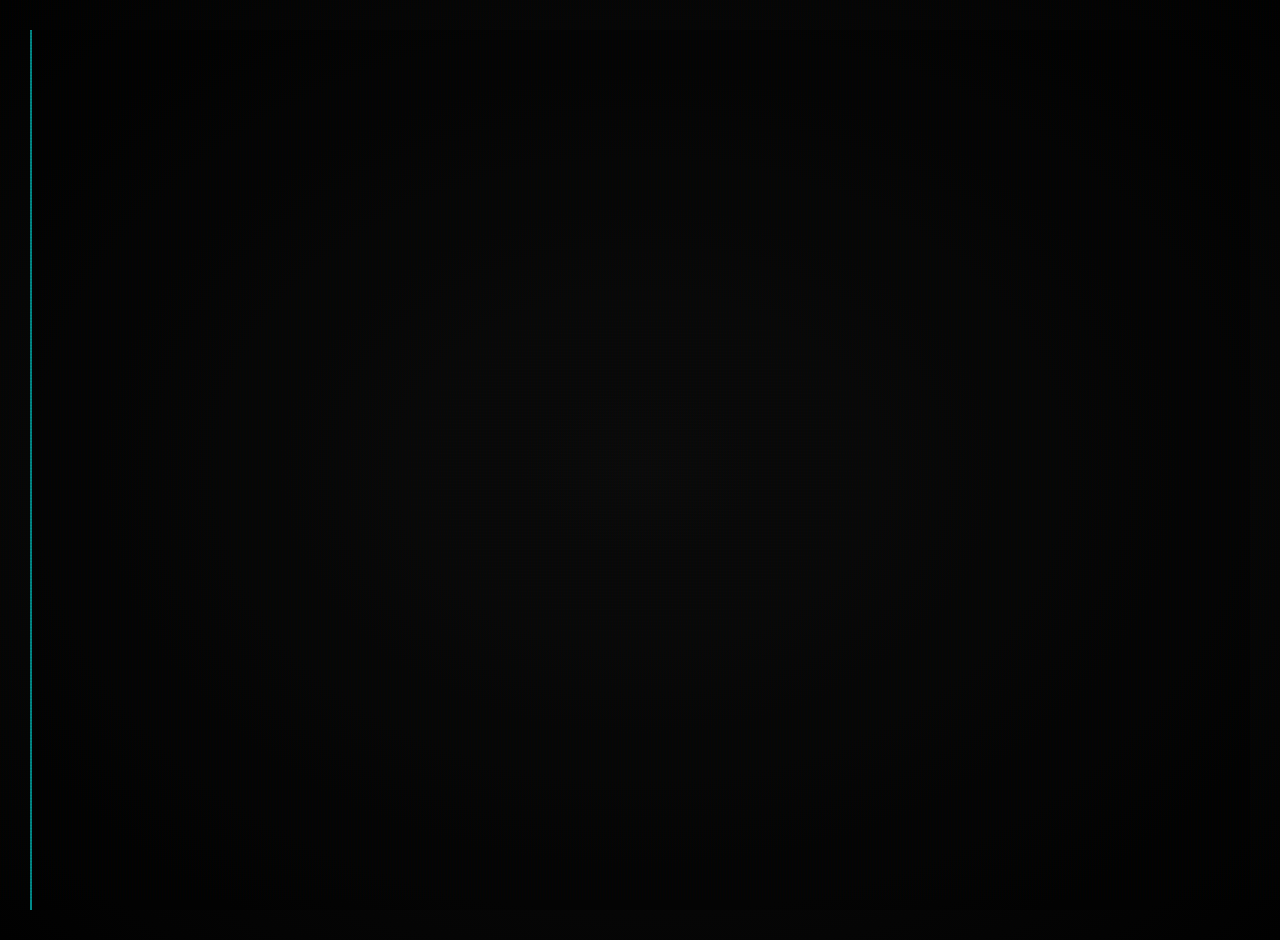
<file: bob_av_tools/index.html>
<!DOCTYPE html>
<html lang="de">

<head>
    <meta charset="UTF-8">
    <meta name="viewport" content="width=device-width, initial-scale=1.0">
    <title>BOB NEXUS | INTERACTIVE TERMINAL</title>
    <!-- Using local libraries for offline high-fidelity rendering -->
    <script src="vendor/marked.min.js"></script>
    <style>
        /* MASTERMIND NEXUS THEME: INTERACTIVE VERSION */
        :root {
            --cyan-accent: #008b8b;
            --cyan-glow: rgba(0, 139, 139, 0.4);
            --bg-dark: #0a0a0a;
            --text-gray: #dcdcdc;
            --text-dim: #bbb;
        }

        body {
            background-color: var(--bg-dark);
            color: var(--text-gray);
            font-family: 'Courier New', Courier, monospace;
            margin: 0;
            padding: 0;
            line-height: 1.4;
            background-image: radial-gradient(rgba(18, 18, 18, 0.75), rgba(0, 0, 0, 0.9));
            user-select: text;
            /* Enable text selection */
        }

        /* SCANLINES EFFECT (Fixed position so it stays while scrolling) */
        body::before {
            content: " ";
            display: block;
            position: fixed;
            top: 0;
            left: 0;
            bottom: 0;
            right: 0;
            background: linear-gradient(rgba(18, 16, 16, 0) 50%, rgba(0, 0, 0, 0.1) 50%),
                linear-gradient(90deg, rgba(255, 0, 0, 0.03), rgba(0, 255, 0, 0.01), rgba(0, 0, 255, 0.03));
            z-index: 9999;
            background-size: 100% 3px, 3px 100%;
            pointer-events: none;
        }

        #root-container {
            display: flex;
            flex-direction: column;
            min-height: 100vh;
            width: 100vw;
            box-sizing: border-box;
            padding: 30px;
        }

        #content-area {
            flex: 1;
            font-size: 1.1rem;
            color: var(--text-dim);
            padding: 20px;
            background: rgba(0, 0, 0, 0.3);
            border-left: 2px solid var(--cyan-accent);
            min-height: calc(100vh - 60px);
        }

        /* CUSTOM SCROLLBAR FOR HACKER LOOK */
        ::-webkit-scrollbar {
            width: 8px;
        }

        ::-webkit-scrollbar-track {
            background: #050505;
        }

        ::-webkit-scrollbar-thumb {
            background: #222;
            border-radius: 4px;
        }

        ::-webkit-scrollbar-thumb:hover {
            background: var(--cyan-accent);
        }

        /* MARKDOWN STYLING */
        #content-area h1,
        #content-area h2,
        #content-area h3 {
            color: var(--cyan-accent);
            text-transform: uppercase;
            letter-spacing: 2px;
            margin-top: 1.5rem;
            margin-bottom: 1rem;
            text-shadow: 0 0 5px var(--cyan-accent);
        }

        #content-area p {
            margin-bottom: 1.2rem;
        }

        #content-area ul,
        #content-area ol {
            margin: 1.2rem 0;
            padding-left: 2rem;
        }

        #content-area li {
            margin-bottom: 0.6rem;
        }

        #content-area blockquote {
            border-left: 4px solid #444;
            margin: 1.5rem 0;
            padding: 10px 20px;
            color: #888;
            font-style: italic;
            background: rgba(255, 255, 255, 0.02);
        }

        #content-area code {
            background: #1a1a1a;
            color: #ff8c00;
            padding: 2px 6px;
            font-size: 1rem;
            border-radius: 3px;
        }

        #content-area table {
            width: 100%;
            border-collapse: collapse;
            margin: 1.5rem 0;
            background: rgba(255, 255, 255, 0.01);
        }

        #content-area th {
            border-bottom: 2px solid var(--cyan-accent);
            color: var(--cyan-accent);
            text-align: left;
            padding: 12px;
        }

        #content-area td {
            border-bottom: 1px solid #222;
            padding: 10px;
        }

        /* CURSOR */
        .cursor {
            display: inline-block;
            width: 10px;
            height: 1.2rem;
            background-color: var(--cyan-accent);
            margin-left: 8px;
            vertical-align: middle;
            animation: blinker 0.8s step-end infinite;
        }

        @keyframes blinker {
            50% {
                opacity: 0;
            }
        }
    </style>
</head>

<body>
    <div id="root-container">
        <div id="content-area">
            <!-- Content will be injected here via ROS -->
        </div>
    </div>

    <script>
        const contentArea = document.getElementById('content-area');
        let autoScroll = true;

        // Detect manual scroll to disable autoscroll temporarily if needed
        window.addEventListener('scroll', () => {
            const atBottom = window.innerHeight + window.scrollY >= document.body.offsetHeight - 50;
            autoScroll = atBottom;
        });

        window.updateContent = (newContent) => {
            try {
                if (window.marked) {
                    contentArea.innerHTML = marked.parse(newContent) + '<span class="cursor"></span>';

                    if (autoScroll) {
                        window.scrollTo({ top: document.body.scrollHeight, behavior: 'instant' });
                    }
                }
            } catch (e) {
                console.error("Render Error:", e);
            }
        };
    </script>
</body>

</html>
</file>
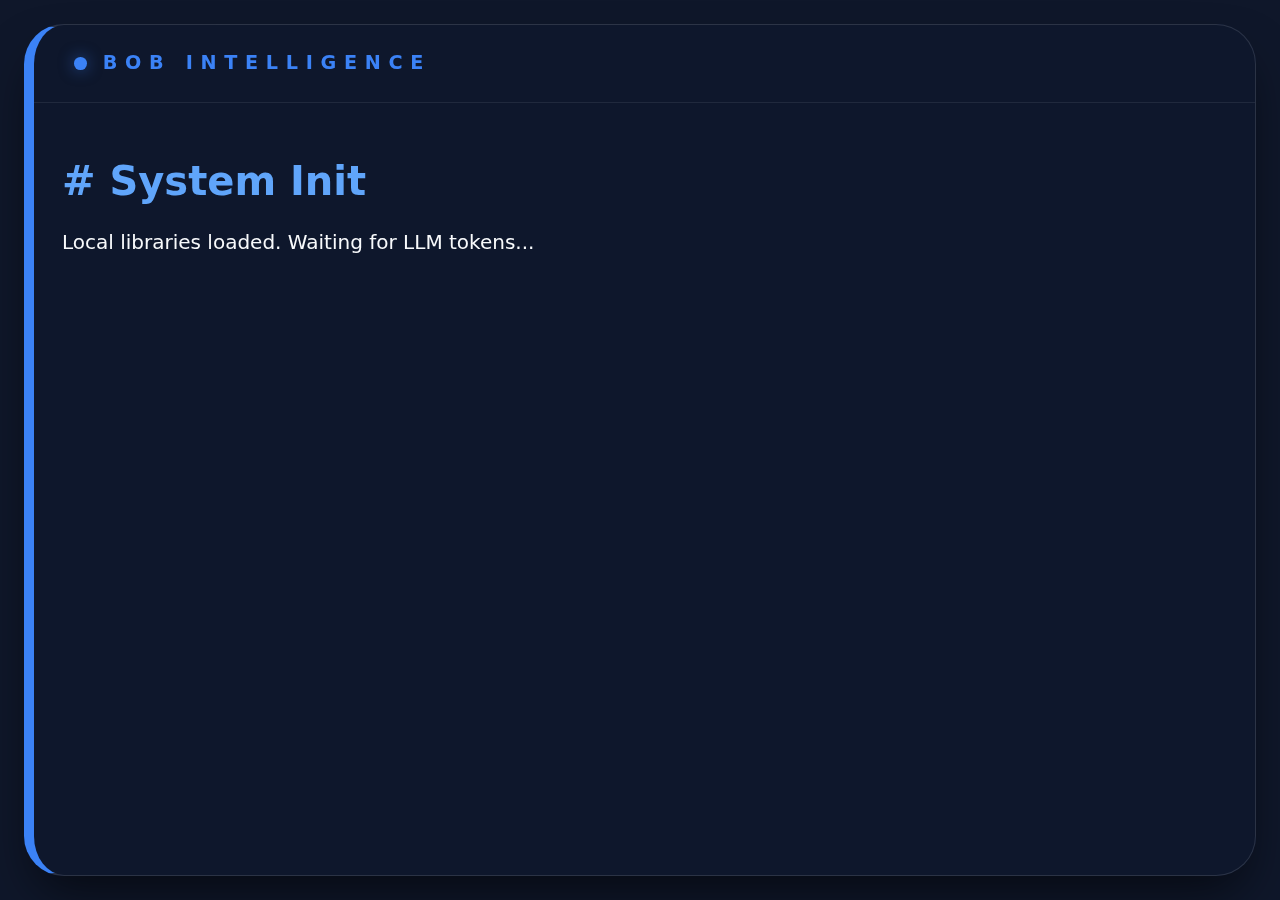
<file: bob_av_tools/overlay.html>
<!DOCTYPE html>
<html lang="en">

<head>
  <meta charset="UTF-8">
  <meta name="viewport" content="width=device-width, initial-scale=1.0">
  <title>Bob Overlay Premium (Local)</title>
  <!-- Using local libraries to ensure offline reliability and table support -->
  <script src="vendor/tailwind.js"></script>
  <script src="vendor/markdown-it.min.js"></script>
  <style>
    :root {
      --accent: #3b82f6;
      --accent-glow: rgba(59, 130, 246, 0.5);
      --glass-bg: rgba(15, 23, 42, 0.85);
      --glass-border: rgba(255, 255, 255, 0.12);
    }

    body {
      background: #0f172a;
      margin: 0;
      padding: 0;
      overflow: hidden;
      font-family: 'Inter', system-ui, -apple-system, sans-serif;
      color: #f8fafc;
    }

    #root-container {
      display: flex;
      flex-direction: column;
      height: 100vh;
      width: 100vw;
      padding: 1.5rem;
      /* Reduced from 2.5rem */
      box-sizing: border-box;
    }

    .glass-panel {
      position: relative;
      flex: 1;
      display: flex;
      flex-direction: column;
      background: var(--glass-bg);
      backdrop-filter: blur(24px) saturate(180%);
      -webkit-backdrop-filter: blur(24px) saturate(180%);
      border: 1px solid var(--glass-border);
      border-radius: 2.5rem;
      box-shadow: 0 25px 50px -12px rgba(0, 0, 0, 0.6);
      overflow: hidden;
      border-left: 10px solid var(--accent);
    }

    header {
      padding: 1.5rem 2.5rem;
      border-bottom: 1px solid rgba(255, 255, 255, 0.08);
      display: flex;
      align-items: center;
      gap: 1rem;
    }

    .status-dot {
      width: 0.8rem;
      height: 0.8rem;
      background: var(--accent);
      border-radius: 50%;
      box-shadow: 0 0 15px var(--accent-glow);
      animation: pulse 2s infinite;
    }

    @keyframes pulse {
      0% {
        transform: scale(0.9);
        opacity: 0.7;
      }

      50% {
        transform: scale(1.1);
        opacity: 1;
      }

      100% {
        transform: scale(0.9);
        opacity: 0.7;
      }
    }

    .brand-title {
      font-size: 1.2rem;
      font-weight: 900;
      text-transform: uppercase;
      letter-spacing: 0.4em;
      color: var(--accent);
    }

    #content-area {
      flex: 1;
      padding: 1.5rem 1.75rem;
      /* Reduced from 2rem 2.5rem */
      overflow-y: auto;
      scrollbar-width: none;
    }

    #content-area::-webkit-scrollbar {
      display: none;
    }

    /* Premium Markdown Support (Full Library) */
    .md-render {
      font-size: 1.25rem;
      /* Reduced from 1.5rem for better density */
      line-height: 1.5;
    }

    .md-render h1 {
      font-size: 2.5rem;
      font-weight: 900;
      margin: 1.5rem 0 1rem;
      color: #60a5fa;
    }

    .md-render h2 {
      font-size: 1.8rem;
      font-weight: 800;
      margin: 1.2rem 0 0.8rem;
      color: #93c5fd;
    }

    .md-render p {
      margin-bottom: 1.25rem;
    }

    .md-render strong {
      color: #fdfdfd;
      font-weight: 800;
    }

    .md-render hr {
      border: 0;
      height: 2px;
      background: linear-gradient(90deg, var(--accent), transparent);
      margin: 2rem 0;
      opacity: 0.3;
    }

    .md-render code {
      background: rgba(0, 0, 0, 0.4);
      padding: 0.2em 0.4em;
      border-radius: 0.4rem;
      font-family: monospace;
    }

    /* Table Styling - Premium Glass Look */
    .md-render table {
      width: 100%;
      border-collapse: separate;
      border-spacing: 0;
      margin: 1.5rem 0;
      border-radius: 1rem;
      overflow: hidden;
      border: 1px solid rgba(255, 255, 255, 0.05);
    }

    .md-render th {
      background: rgba(255, 255, 255, 0.05);
      text-align: left;
      padding: 1rem;
      font-weight: 800;
      color: var(--accent);
      border-bottom: 1px solid rgba(255, 255, 255, 0.1);
    }

    .md-render td {
      padding: 1rem;
      border-bottom: 1px solid rgba(255, 255, 255, 0.05);
      background: rgba(0, 0, 0, 0.1);
    }

    .md-render tr:last-child td {
      border-bottom: none;
    }

    .line-entry {
      animation: slideIn 0.3s ease-out forwards;
    }

    @keyframes slideIn {
      from {
        opacity: 0;
        transform: translateY(5px);
      }

      to {
        opacity: 1;
        transform: translateY(0);
      }
    }
  </style>
</head>

<body>
  <div id="root-container">
    <div class="glass-panel">
      <header>
        <div class="status-dot"></div>
        <div class="brand-title">Bob Intelligence</div>
      </header>
      <div id="content-area" class="md-render">
        <div class="line-entry">
          <h1># System Init</h1>
          <p>Local libraries loaded. Waiting for LLM tokens...</p>
        </div>
      </div>
    </div>
  </div>

  <script>
    const contentArea = document.getElementById('content-area');
    let md;

    // Initialize Markdown-it with full features
    if (window.markdownit) {
      md = window.markdownit({
        html: true,
        linkify: true,
        breaks: false, // Turned off breaks:true as it can break table parsing
        typographer: true
      });
      console.log("Bob Overlay: Local markdown-it initialized.");
    } else {
      console.warn("Bob Overlay: Local library fail! Using basic fallback.");
      md = { render: (text) => text.replace(/\*\*(.*?)\*\*/g, '<strong>$1</strong>') };
    }

    window.updateContent = (newContent) => {
      // Ensure tables start on a new line and have proper spacing
      let sanitized = newContent.replace(/([^\n])\n\|/g, '$1\n\n|');
      // Force HR onto new line
      sanitized = sanitized.replace(/([^\n])\-\-\-([^\n])/g, '$1\n\n---\n\n$2');

      try {
        contentArea.innerHTML = md.render(sanitized);
        // Smooth scroll to bottom
        contentArea.scrollTo({ top: contentArea.scrollHeight, behavior: 'instant' });
      } catch (e) {
        console.error("Render Error:", e);
      }
    };
  </script>
</body>

</html>
</file>
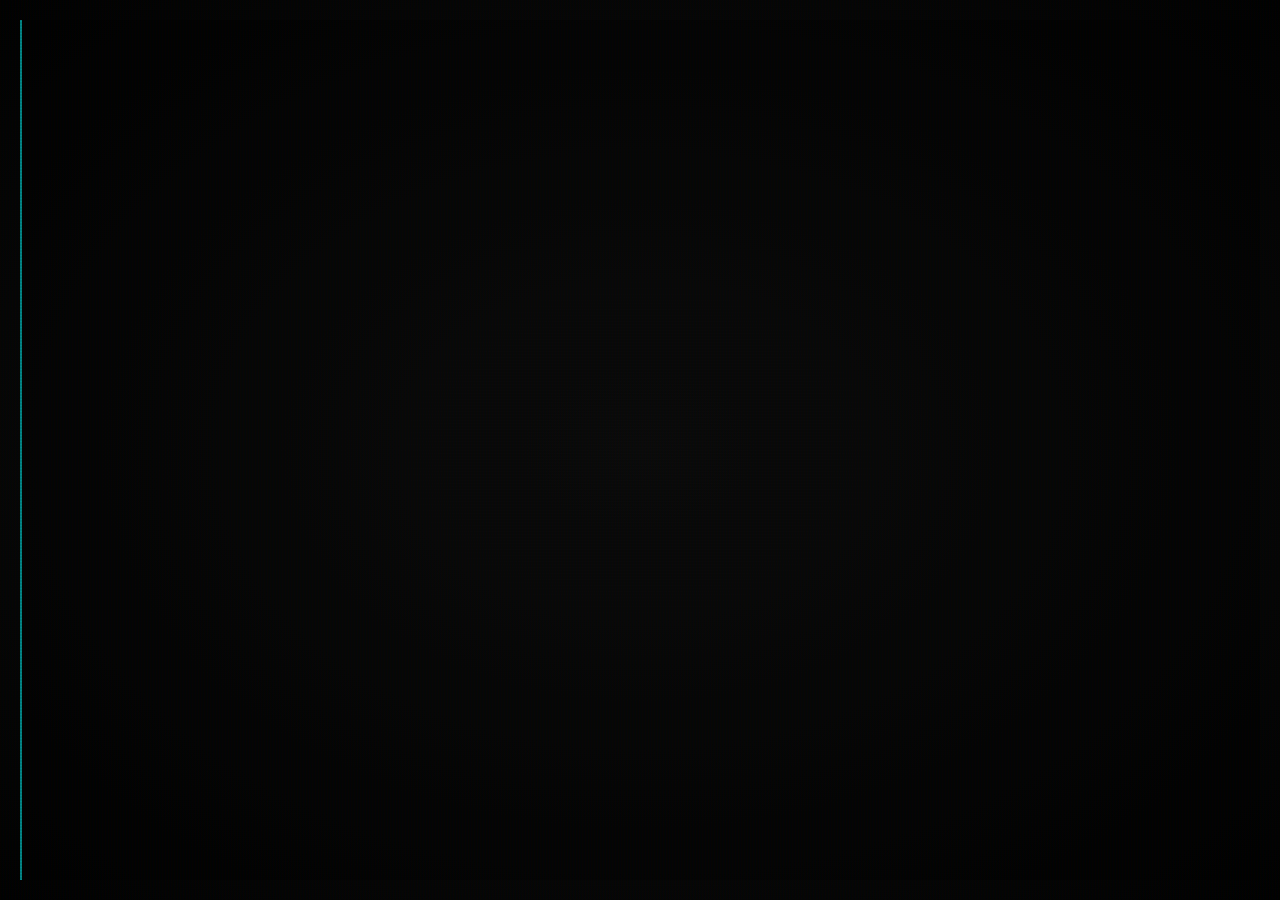
<file: bob_av_tools/webvideo.html>
<!DOCTYPE html>
<html lang="de">

<head>
  <meta charset="UTF-8">
  <meta name="viewport" content="width=device-width, initial-scale=1.0">
  <title>BOB NEXUS | OVERLAY</title>
  <!-- Using local libraries for offline high-fidelity rendering -->
  <script src="vendor/marked.min.js"></script>
  <style>
    /* MASTERMIND NEXUS THEME: UNDERGROUND / HACKER SZENE */
    :root {
      --accent-color: #008b8b;
      --accent-glow: rgba(0, 139, 139, 0.4);
      --bg-dark: #0a0a0a;
      --text-gray: #dcdcdc;
      --text-dim: #bbb;

      /* Layout Customization */
      --root-padding: 20px;
      --content-padding: 20px;
      --content-bg: rgba(0, 0, 0, 0.3);
      --content-border-left: 2px solid var(--accent-color);
      --line-height: 1.4;
    }

    body {
      background-color: var(--bg-dark);
      color: var(--text-gray);
      font-family: 'Courier New', Courier, monospace;
      margin: 0;
      padding: 0;
      overflow: hidden;
      line-height: 1.4;
      background-image: radial-gradient(rgba(18, 18, 18, 0.75), rgba(0, 0, 0, 0.9));
    }

    /* SCANLINES EFFECT */
    body::before {
      content: " ";
      display: block;
      position: fixed;
      top: 0;
      left: 0;
      bottom: 0;
      right: 0;
      background: linear-gradient(rgba(18, 16, 16, 0) 50%, rgba(0, 0, 0, 0.1) 50%),
        linear-gradient(90deg, rgba(255, 0, 0, 0.03), rgba(0, 255, 0, 0.01), rgba(0, 0, 255, 0.03));
      z-index: 9999;
      background-size: 100% 3px, 3px 100%;
      pointer-events: none;
    }

    #root-container {
      display: flex;
      flex-direction: column;
      height: 100vh;
      width: 100vw;
      box-sizing: border-box;
      padding: var(--root-padding);
    }

    /* ONLY THE CONTENT AREA STYLE */
    #content-area {
      flex: 1;
      font-size: 1.3rem;
      /* Larger for video visibility */
      color: var(--text-dim);
      padding: var(--content-padding);
      overflow-y: auto;
      scrollbar-width: none;
      background: var(--content-bg);
      border-left: var(--content-border-left);
      line-height: var(--line-height);
    }

    #content-area::-webkit-scrollbar {
      display: none;
    }

    /* MARKDOWN STYLING - PORTED FROM SCREENSHOT */
    #content-area h1,
    #content-area h2,
    #content-area h3 {
      color: var(--accent-color);
      text-transform: uppercase;
      letter-spacing: 2px;
      margin-top: 1.5rem;
      margin-bottom: 1rem;
      text-shadow: 0 0 5px var(--accent-color);
    }

    #content-area h1 {
      font-size: 1.6rem;
      font-weight: 900;
    }

    #content-area h2 {
      font-size: 1.4rem;
      font-weight: 800;
    }

    #content-area p:last-child {
      margin-bottom: 0;
    }

    #content-area ul,
    #content-area ol {
      margin: 1.2rem 0;
      padding-left: 2rem;
    }

    #content-area li {
      margin-bottom: 0.6rem;
    }

    #content-area blockquote {
      border-left: 4px solid #444;
      margin: 1.5rem 0;
      padding: 10px 20px;
      color: #888;
      font-style: italic;
      background: rgba(255, 255, 255, 0.02);
    }

    #content-area code {
      background: #1a1a1a;
      color: #ff8c00;
      padding: 2px 6px;
      font-size: 1.1rem;
      border-radius: 3px;
    }

    #content-area table {
      width: 100%;
      border-collapse: collapse;
      margin: 1.5rem 0;
      background: rgba(255, 255, 255, 0.01);
    }

    #content-area th {
      border-bottom: 2px solid var(--accent-color);
      color: var(--accent-color);
      text-align: left;
      padding: 12px;
      font-weight: 900;
    }

    #content-area td {
      border-bottom: 1px solid #222;
      padding: 10px;
    }

    /* CURSOR */
    .cursor {
      display: inline-block;
      width: 12px;
      height: 1.4rem;
      background-color: var(--accent-color);
      margin-left: 8px;
      vertical-align: middle;
      animation: blinker 0.8s step-end infinite;
    }

    @keyframes blinker {
      50% {
        opacity: 0;
      }
    }
  </style>
</head>

<body>
  <div id="root-container">
    <!-- Concentrating on the Mastermind Chronicles view -->
    <div id="content-area">
      <!-- Content will be injected here via ROS -->
    </div>
  </div>

  <script>
    const contentArea = document.getElementById('content-area');

    window.updateContent = (newContent) => {
      try {
        if (window.marked) {
          // Passive feel: no cursor in video overlay unless manually styled
          contentArea.innerHTML = marked.parse(newContent);
          // Instant scroll for reactive feel
          contentArea.scrollTo({ top: contentArea.scrollHeight, behavior: 'instant' });
        }
      } catch (e) {
        console.error("Render Error:", e);
      }
    };
  </script>
</body>

</html>
</file>
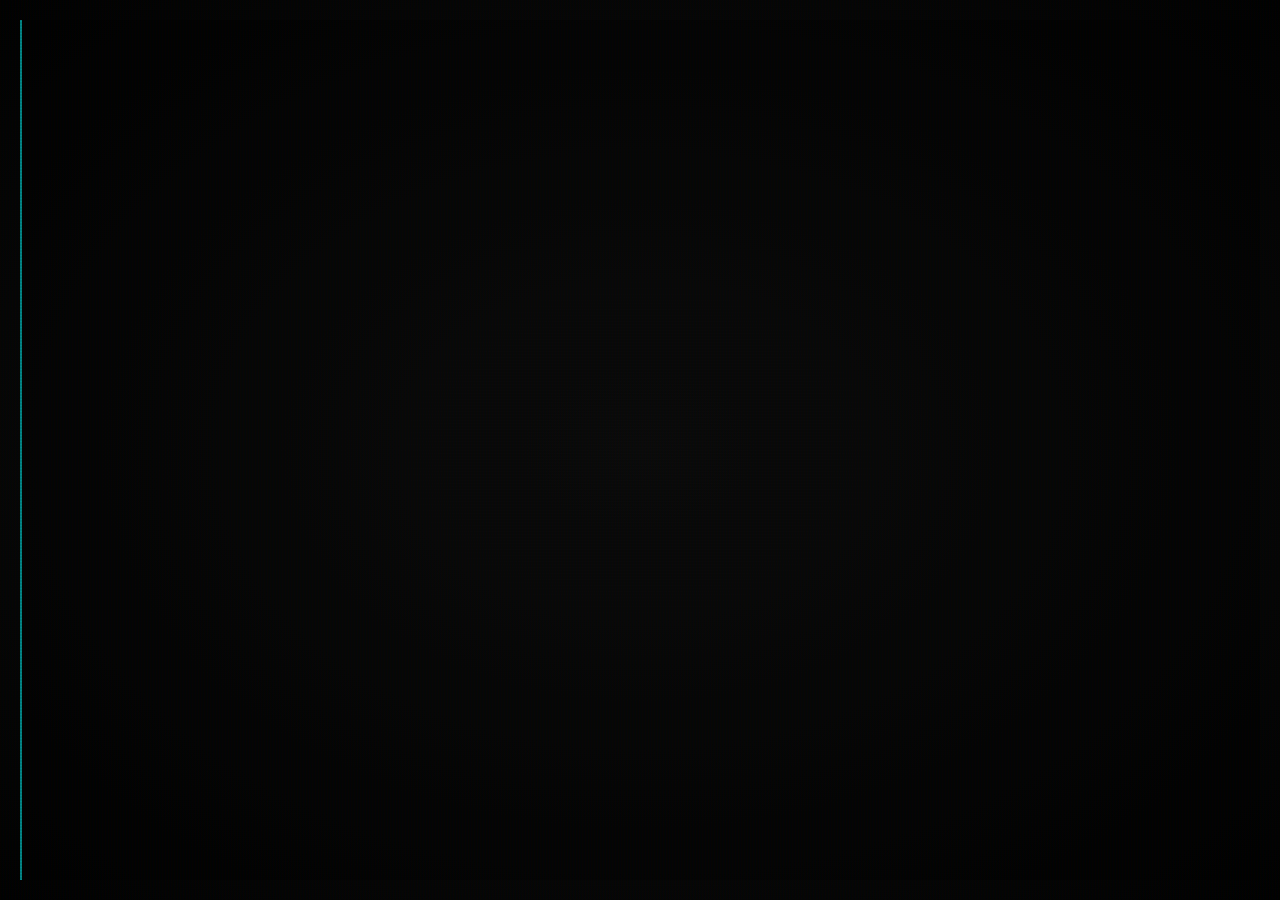
<file: bob_av_tools/webview.html>
<!DOCTYPE html>
<html lang="de">

<head>
    <meta charset="UTF-8">
    <meta name="viewport" content="width=device-width, initial-scale=1.0">
    <title>BOB NEXUS | INTERACTIVE TERMINAL</title>
    <!-- Using local libraries for offline high-fidelity rendering -->
    <script src="vendor/marked.min.js"></script>
    <link rel="stylesheet" href="vendor/atom-one-dark.min.css">
    <script src="vendor/highlight.min.js"></script>
    <style>
        /* MASTERMIND NEXUS THEME: INTERACTIVE BLOCK-BASED VERSION */
        :root {
            --accent-color: #008b8b;
            --accent-glow: rgba(0, 139, 139, 0.4);
            --bg-dark: #0a0a0a;
            --text-gray: #dcdcdc;
            --text-dim: #bbb;

            /* Layout Customization */
            --root-padding: 20px;
            --content-padding: 20px;
            --content-bg: rgba(0, 0, 0, 0.3);
            --content-border-left: 2px solid var(--accent-color);
            --chat-bg: rgba(10, 10, 10, 0.8);
            --chat-border: 1px solid #222;
            --line-height: 1.4;
            --cursor-display: inline-block;
        }

        body {
            background-color: var(--bg-dark);
            color: var(--text-gray);
            font-family: 'Courier New', Courier, monospace;
            margin: 0;
            padding: 0;
            line-height: 1.4;
            background-image: radial-gradient(rgba(18, 18, 18, 0.75), rgba(0, 0, 0, 0.9));
            user-select: text;
            overflow-x: hidden;
        }

        /* SCANLINES EFFECT */
        body::before {
            content: " ";
            display: block;
            position: fixed;
            top: 0;
            left: 0;
            bottom: 0;
            right: 0;
            background: linear-gradient(rgba(18, 16, 16, 0) 50%, rgba(0, 0, 0, 0.1) 50%),
                linear-gradient(90deg, rgba(255, 0, 0, 0.03), rgba(0, 255, 0, 0.01), rgba(0, 0, 255, 0.03));
            z-index: 9999;
            background-size: 100% 3px, 3px 100%;
            pointer-events: none;
        }

        #root-container {
            display: flex;
            flex-direction: column;
            height: 100vh;
            width: 100vw;
            box-sizing: border-box;
            padding: var(--root-padding);
        }

        /* TERMINAL CONTENT AREA */
        #content-area {
            flex: 1;
            font-size: 1.1rem;
            color: var(--text-dim);
            padding: var(--content-padding);
            background: var(--content-bg);
            border-left: var(--content-border-left);
            line-height: var(--line-height);
            overflow-y: auto;
            scrollbar-width: thin;
            scrollbar-color: #222 transparent;
        }

        /* CUSTOM SCROLLBAR */
        ::-webkit-scrollbar {
            width: 6px;
        }

        ::-webkit-scrollbar-track {
            background: transparent;
        }

        ::-webkit-scrollbar-thumb {
            background: #222;
            border-radius: 3px;
        }

        ::-webkit-scrollbar-thumb:hover {
            background: var(--accent-color);
        }

        /* CHAT INPUT AREA */
        #chat-container {
            display: none;
            margin-top: 15px;
            padding: 10px;
            background: var(--chat-bg);
            border: var(--chat-border);
            border-left: 2px solid var(--accent-color);
            box-shadow: 0 0 20px rgba(0, 0, 0, 0.5);
            align-items: flex-end;
            gap: 10px;
        }

        #chat-input {
            flex: 1;
            background: transparent;
            border: none;
            color: var(--accent-color);
            font-family: inherit;
            font-size: 1rem;
            resize: none;
            padding: 10px;
            outline: none;
            max-height: 150px;
            overflow-y: auto;
        }

        #chat-input::placeholder {
            color: #333;
            text-transform: uppercase;
            letter-spacing: 2px;
        }

        #send-btn {
            background: transparent;
            border: 1px solid #333;
            color: var(--accent-color);
            cursor: pointer;
            padding: 8px 15px;
            font-family: inherit;
            font-size: 0.8rem;
            text-transform: uppercase;
            letter-spacing: 2px;
            transition: all 0.2s;
            display: flex;
            align-items: center;
            gap: 5px;
        }

        #send-btn:hover {
            border-color: var(--accent-color);
            background: rgba(0, 139, 139, 0.1);
            box-shadow: 0 0 10px var(--accent-glow);
        }

        #send-btn svg {
            width: 14px;
            height: 14px;
            fill: currentColor;
        }

        /* UPLINK ECHO STYLE */
        .uplink-echo {
            margin: 1.5rem 0;
            padding: 12px 20px;
            background: rgba(0, 139, 139, 0.05);
            border: 1px solid rgba(0, 139, 139, 0.2);
            border-left: 4px solid var(--accent-color);
            color: var(--accent-color);
            font-size: 0.95rem;
            position: relative;
        }

        .uplink-echo::before {
            content: "UPLINK > ";
            font-weight: 900;
            letter-spacing: 2px;
            opacity: 0.7;
        }

        /* MARKDOWN STYLING */
        #content-area h1,
        #content-area h2,
        #content-area h3 {
            color: var(--accent-color);
            text-transform: uppercase;
            letter-spacing: 2px;
            margin-top: 1.5rem;
            margin-bottom: 1rem;
            text-shadow: 0 0 5px var(--accent-color);
        }

        #content-area p {
            margin-bottom: 1.2rem;
        }

        #content-area blockquote {
            border-left: 4px solid #444;
            margin: 1.5rem 0;
            padding: 10px 20px;
            color: #888;
            font-style: italic;
            background: rgba(255, 255, 255, 0.02);
        }

        #content-area code {
            background: #121212;
            padding: 2px 4px;
            font-size: 0.85rem;
            border-radius: 2px;
            font-family: 'Courier New', Courier, monospace;
        }

        /* Block code overrides */
        div.ai-response-block pre code {
            display: block;
            background: transparent !important;
            padding: 0 !important;
            border-radius: 0;
        }

        /* CURSOR */
        .cursor {
            display: var(--cursor-display);
            width: 10px;
            height: 1.2rem;
            background-color: var(--accent-color);
            margin-left: 8px;
            vertical-align: middle;
            animation: blinker 0.8s step-end infinite;
        }

        @keyframes blinker {
            50% {
                opacity: 0;
            }
        }

        div.ai-response-block pre {
            background: #121212;
            border: none;
            padding: 6px 10px;
            margin: 0;
            font-size: 0.8rem;
            white-space: pre-wrap;
            word-break: break-all;
            width: 100%;
            box-sizing: border-box;
            border-radius: 0;
        }
    </style>
</head>

<body>
    <div id="root-container">
        <div id="content-area">
            <!-- Blocks will be injected here -->
        </div>

        <div id="chat-container">
            <textarea id="chat-input" rows="1" placeholder="UPLINK COMMAND..."></textarea>
            <button id="send-btn">
                <span>SEND</span>
                <svg viewBox="0 0 24 24">
                    <path d="M2.01 21L23 12 2.01 3 2 10l15 2-15 2z" />
                </svg>
            </button>
        </div>
    </div>

    <script>
        const contentArea = document.getElementById('content-area');
        const chatContainer = document.getElementById('chat-container');
        const chatInput = document.getElementById('chat-input');
        const sendBtn = document.getElementById('send-btn');

        let autoScroll = true;
        let currentAIBlock = null;
        let currentContent = "";

        // Check query params for chat state
        const urlParams = new URLSearchParams(window.location.search);
        if (urlParams.get('chat') === 'true') {
            chatContainer.style.display = 'flex';
        }

        // Auto-resize textarea
        chatInput.addEventListener('input', () => {
            chatInput.style.height = 'auto';
            chatInput.style.height = chatInput.scrollHeight + 'px';
        });

        // --- MARKED RENDERER CONFIG ---
        const renderer = new marked.Renderer();
        
        // Helper to extract text from whatever marked sends (string or token)
        const getVal = (val, field) => {
            if (!val) return "";
            if (typeof val === 'string') return val;
            if (typeof val === 'object') return val[field] || val.text || val.raw || JSON.stringify(val);
            return String(val);
        };

        // 1. Block-Highlighting (Safe Version)
        renderer.code = function(a, b) {
            const codeVal = getVal(a, 'text');
            const langVal = getVal(b, 'lang');
            
            let highlighted = codeVal;
            let language = null;
            
            if (window.hljs) {
                try {
                    language = (langVal && hljs.getLanguage(langVal)) ? langVal : null;
                    highlighted = language 
                        ? hljs.highlight(codeVal, { language }).value 
                        : hljs.highlightAuto(codeVal).value;
                } catch (e) { highlighted = codeVal; }
            }
            return `<pre><code class="hljs ${language ? 'language-' + language : ''}">${highlighted}</code></pre>`;
        };

        // 2. Inline-Highlighting (Safe Version)
        renderer.codespan = function(tokenOrText) {
            const text = getVal(tokenOrText, 'text');
            let highlighted = text;
            if (window.hljs) {
                try {
                    highlighted = hljs.highlightAuto(text).value;
                } catch(e) {}
            }
            return `<code class="hljs">${highlighted}</code>`;
        };

        marked.setOptions({ 
            renderer: renderer,
            gfm: true,
            breaks: true
        });
        // ------------------------------

        const createAIBlock = () => {
            const div = document.createElement('div');
            div.className = 'ai-response-block';
            contentArea.appendChild(div);
            currentAIBlock = div;
            currentContent = ""; // Reset for new block
        };

        // Initialize first block
        createAIBlock();

        const addCursor = () => {
            const oldCursor = document.querySelector('.cursor');
            if (oldCursor) oldCursor.remove();
            const cursor = document.createElement('span');
            cursor.className = 'cursor';
            contentArea.appendChild(cursor);
        };

        const submitChat = () => {
            const text = chatInput.value.trim();
            if (text) {
                // 1. Send via Bridge
                console.log('BRIDGE_CALL:' + text);

                // 2. Prepare Echo
                let echoLines = text.split('\n');
                let echoText = text;
                let isTruncated = false;
                if (echoLines.length > 2) { echoText = echoLines.slice(0, 2).join('\n'); isTruncated = true; }
                if (echoText.length > 200) { echoText = echoText.substring(0, 200); isTruncated = true; }
                if (isTruncated) echoText += " ...";

                // 3. Inject Echo Block
                const echoDiv = document.createElement('div');
                echoDiv.className = 'uplink-echo';
                echoDiv.innerText = echoText;

                // Insert before current AI block or append? 
                // We append it to the content area, which "closes" the previous AI behavior.
                contentArea.appendChild(echoDiv);

                // 4. Create NEW AI Block for the next response
                createAIBlock();
                addCursor();

                // 5. Cleanup
                chatInput.value = '';
                chatInput.style.height = 'auto';
                contentArea.scrollTo({ top: contentArea.scrollHeight, behavior: 'smooth' });
            }
        };

        chatInput.addEventListener('keydown', (e) => {
            if (e.key === 'Enter' && !e.shiftKey) {
                e.preventDefault();
                submitChat();
            }
        });

        sendBtn.addEventListener('click', submitChat);

        contentArea.addEventListener('scroll', () => {
            autoScroll = (contentArea.scrollHeight - contentArea.scrollTop <= contentArea.clientHeight + 100);
        });

        // ROS Streaming Logic
        window.appendStream = (chunk) => {
            if (!currentAIBlock) createAIBlock();
            currentContent += chunk;
            try {
                if (window.marked) {
                    currentAIBlock.innerHTML = marked.parse(currentContent);
                    addCursor();
                    if (autoScroll) {
                        contentArea.scrollTo({ top: contentArea.scrollHeight, behavior: 'instant' });
                    }
                }
            } catch (e) {
                console.error("Render Error:", e);
            }
        };
    </script>
</body>

</html>
</file>
<file: bob_av_tools/vendor/atom-one-dark.min.css>
pre code.hljs{display:block;overflow-x:auto;padding:1em}code.hljs{padding:3px 5px}.hljs{color:#abb2bf;background:#282c34}.hljs-comment,.hljs-quote{color:#5c6370;font-style:italic}.hljs-doctag,.hljs-formula,.hljs-keyword{color:#c678dd}.hljs-deletion,.hljs-name,.hljs-section,.hljs-selector-tag,.hljs-subst{color:#e06c75}.hljs-literal{color:#56b6c2}.hljs-addition,.hljs-attribute,.hljs-meta .hljs-string,.hljs-regexp,.hljs-string{color:#98c379}.hljs-attr,.hljs-number,.hljs-selector-attr,.hljs-selector-class,.hljs-selector-pseudo,.hljs-template-variable,.hljs-type,.hljs-variable{color:#d19a66}.hljs-bullet,.hljs-link,.hljs-meta,.hljs-selector-id,.hljs-symbol,.hljs-title{color:#61aeee}.hljs-built_in,.hljs-class .hljs-title,.hljs-title.class_{color:#e6c07b}.hljs-emphasis{font-style:italic}.hljs-strong{font-weight:700}.hljs-link{text-decoration:underline}
</file>
